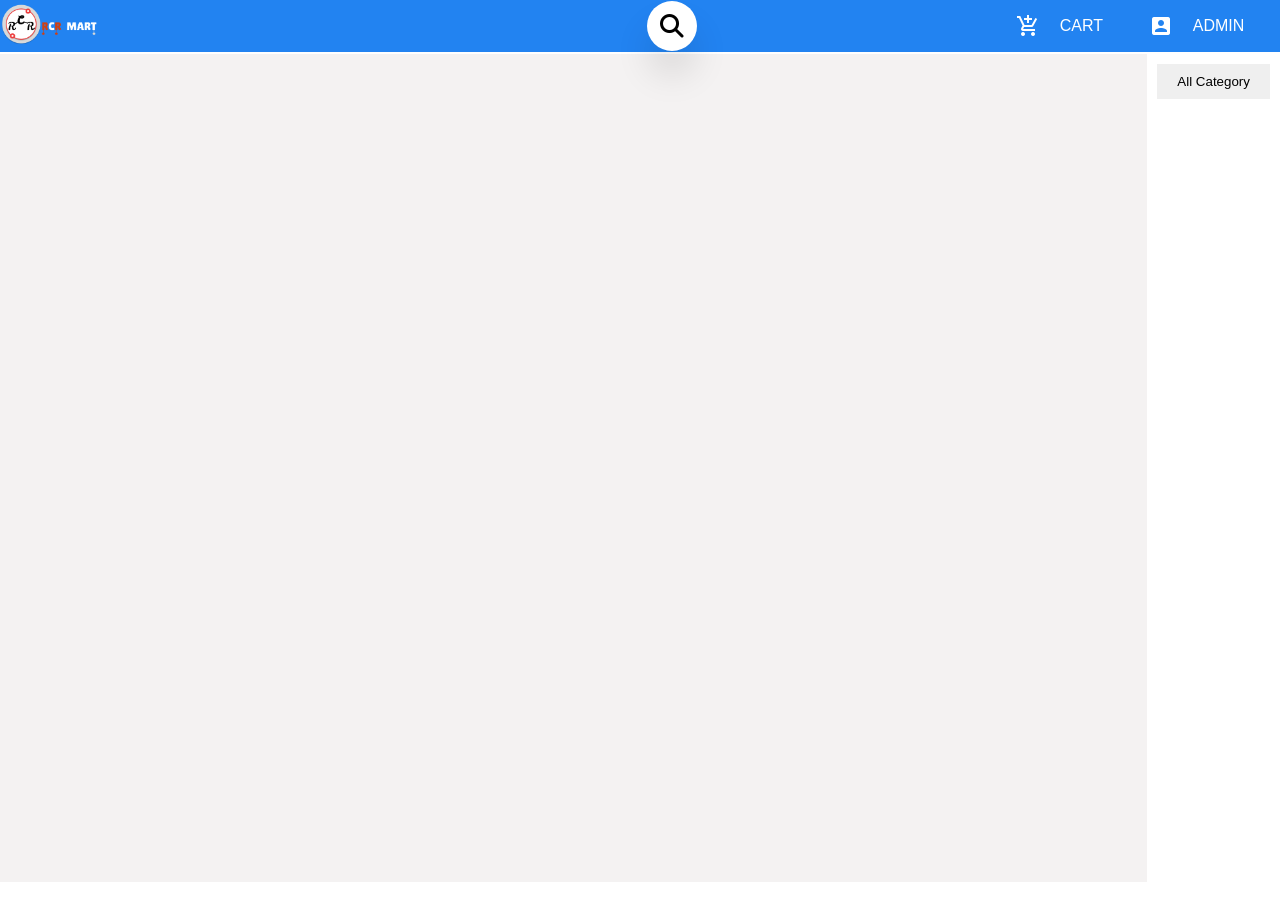
<file: index.html>
<!DOCTYPE html>
<html lang="en">
  <head>
    <meta charset="UTF-8" />
    <meta name="viewport" content="width=device-width, initial-scale=1.0" />
    <title>RCR Mart</title>
    <link rel="stylesheet" href="css/style.css" />
    <link
      rel="shortcut icon"
      href="image/LOGO/Frame 2.png"
      type="image/x-icon"
    />
    <link
      href="https://fonts.googleapis.com/icon?family=Material+Icons"
      rel="stylesheet"
    />
    <link
      rel="stylesheet"
      href="https://cdnjs.cloudflare.com/ajax/libs/font-awesome/6.3.0/css/all.min.css"
      integrity="sha512-SzlrxWUlpfuzQ+pcUCosxcglQRNAq/DZjVsC0lE40xsADsfeQoEypE+enwcOiGjk/bSuGGKHEyjSoQ1zVisanQ=="
      crossorigin="anonymous"
      referrerpolicy="no-referrer"
    />
  </head>
  <body>
    <nav>
      <div class="left">
        <div class="logo">
          <a href="#"><img src="image/LOGO/Frame 3.png" alt="" /></a>
        </div>
      </div>
      <section class="search-wrapper">
        <div class="search">
          <div class="fas fa-search"></div>
        </div>
  
        <div class="searchInput">
          <input type="text" placeholder="Search here" id="searchItems" />
        </div>
  
        <div class="close">
          <i class="fas fa-close"></i>
        </div>
      </section>
      </div>
      <div class="right">
        <a href="pages/cart.html"><li><i class="material-icons">add_shopping_cart</i> Cart</li></a>
        <a href="pages/admin.html">
          <li id="admin"><i class="material-icons">account_box</i> Admin</li>
        </a>
      </div>
    </nav>
    <div class="container">
      <div class="form">
        <form action="#">
          <div class="title">
            <h2>Add To Cart</h2>
          </div>
          <div class="pCustomer-id">
            <label for="c-id">Customer Id</label>
            <input
              type="search"
              name="pCustomer-id"
              id="pCustomer-id"
              min="3"
              max="5"
              placeholder="Customer Id"
            />
          </div>
          <div class="p-name">
            <label for="product-name">Product Name</label>
            <input type="text" name="product-name" id="product-name" readonly />
          </div>
          <div class="p-category">
            <label for="product-category">Product Category</label>
            <input
              type="text"
              name="product-category"
              id="product-category"
              readonly
            />
          </div>
          <div class="p-price">
            <label for="product-price">Product Price</label>
            <input type="number" id="product-price" readonly />
          </div>
          <div class="p-quantity">
            <label for="product-quantity">Product Quantity</label>
            <input
              type="number"
              name="product-quantity"
              id="product-quantity"
              required
            />
          </div>
          <div class="manage">
            <label for="btn-manange">Manage</label>
            <div class="btn-manange">
              <button class="add" type="submit" id="add">Add New</button>
              <button>Cancel</button>
            </div>
          </div>
        </form>
      </div>
      <main class="card-container"></main>
      <!-- Category goes here -->
      <div class="most-sell">
        <button>All Category</button>
      </div>
    </div>
    <script src="js/index/main.js" defer></script>
  </body>
</html>
</file>
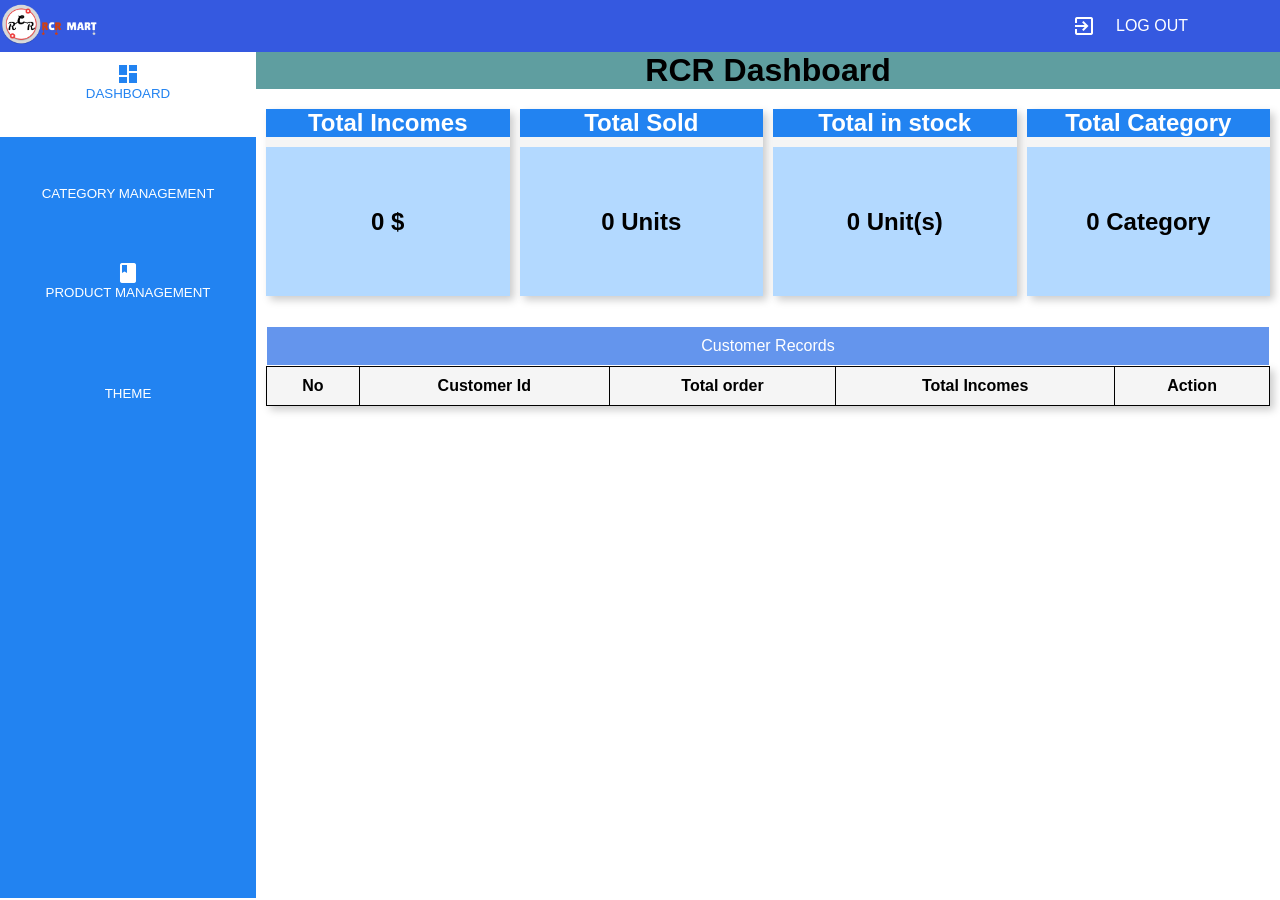
<file: pages/admin.html>
<!DOCTYPE html>
<html lang="en">
  <head>
    <meta charset="UTF-8" />
    <meta name="viewport" content="width=device-width, initial-scale=1.0" />
    <title>RCR Mart</title>
    <link
      href="https://fonts.googleapis.com/icon?family=Material+Icons"
      rel="stylesheet"
    />
    <link rel="stylesheet" href="../css/admin.css" />
    <link
      rel="shortcut icon"
      href="../image/LOGO/Frame 2.png"
      type="image/x-icon"
    />
  </head>
  <body>
    <nav>
      <div class="left">
        <div class="logo">
          <a href="../index.html"
            ><img src="../image/LOGO/Frame 3.png" alt=""
          /></a>
        </div>
      </div>
      <div class="right">
        <a href="../index.html"
          ><li><i class="material-icons">exit_to_app</i>Log out</li></a
        >
      </div>
    </nav>
    <div class="container">
      <aside>
        <a href="#"
          ><button class="dashboard">
            <i class="material-icons">dashboard</i>DashBoard
          </button></a
        >
        <a href="category.html">
          <button class="category-manage">
            <i class="material-icons">category</i>Category Management
          </button>
        </a>
        <a href="productManagement.html"
          ><button class="products-management">
            <i class="material-icons">book</i>Product Management
          </button>
        </a>
        <button>Theme</button>
      </aside>
      <main class="table-container">
        <div class="purchase-detail">
          <div class="title">
            <div class="title-img">
              <img src="../image/LOGO/Frame 3.png" alt="" />
            </div>
            <div class="title-text">
              <h3>RCR Marts</h3>
            </div>
          </div>
          <div class="detail">
            <div class="product">
              Purchased Product
              <div class="total-ordered">
                <h4>Total Ordered: <span id="total-order"></span></h4>
              </div>
              <div class="order-number">
                <h4>Customer ID:</h4>
                <span id="order-no"></span>
              </div>
              <ul class="p-list">
                <li>
                  <div class="order-productName">
                    <h4>Product Name:</h4>
                    <span id="order-productName"></span>
                  </div>
                  <div class="category">
                    <h4>Category:</h4>
                    <span id="p-category"></span>
                  </div>
                  <div class="total-product">
                    <h4>Quantity:</h4>
                    <span id="order-total"></span>
                  </div>
                  <div class="total-price">
                    <h4>Total:</h4>
                    <span id="order-price"></span>
                  </div>
                </li>
              </ul>
            </div>
          </div>
        </div>
        <div class="dashboard-title">
          <h1>RCR Dashboard</h1>
        </div>
        <div class="top">
          <div class="high-light1">
            <div class="high-title">
              <h2>Total Incomes</h2>
            </div>
            <div class="income-detail">
              <h2><span id="income">400</span> <span>$</span></h2>
            </div>
          </div>
          <div class="high-light2">
            <div class="high2-title">
              <h2 id="totalSell">Total Sold</h2>
            </div>
            <div class="income-detail">
              <h2><span id="product-total"></span> <span>Units</span></h2>
            </div>
          </div>
          <div class="high-light3">
            <div class="high3-title">
              <h2>Total in stock</h2>
            </div>
            <div class="income-detail">
              <h2><span id="product-stock"></span> <span>Unit(s)</span></h2>
            </div>
          </div>
          <div class="high-light3">
            <div class="high3-title">
              <h2>Total Category</h2>
            </div>
            <div class="income-detail">
              <h2><span id="category-detail"></span> <span>Category</span></h2>
            </div>
          </div>
        </div>
        <div class="mid">
          <table>
            <caption>
              Customer Records
            </caption>
            <thead>
              <tr>
                <th>No</th>
                <th>Customer Id</th>
                <th>Total order</th>
                <th>Total Incomes</th>
                <th colspan="2">Action</th>
              </tr>
            </thead>
            <tbody class="customer-container"></tbody>
          </table>
        </div>
      </main>
    </div>
    <script src="../js/admin/main.js" defer></script>
  </body>
</html>
</file>
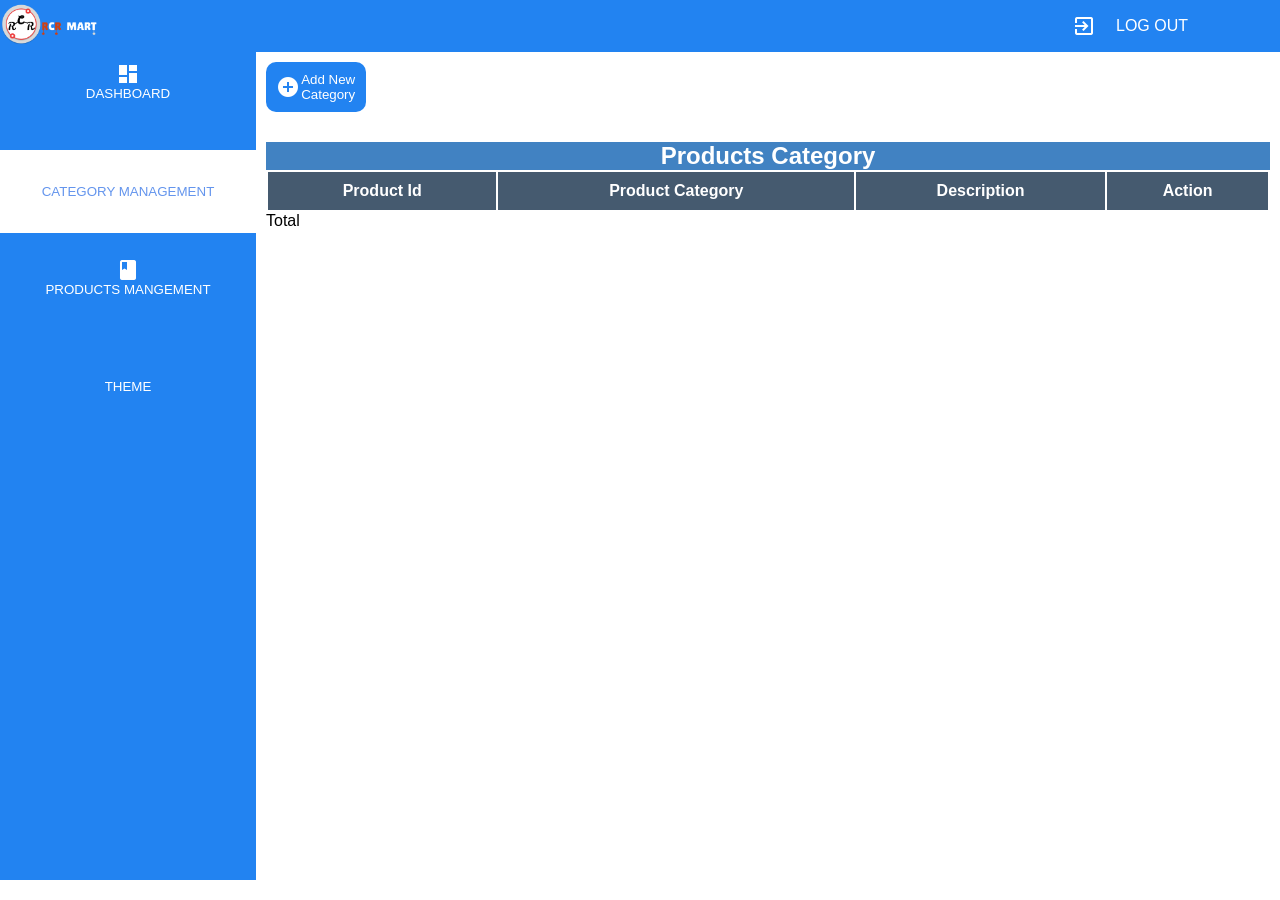
<file: pages/category.html>
<!DOCTYPE html>
<html lang="en">
  <head>
    <meta charset="UTF-8" />
    <meta name="viewport" content="width=device-width, initial-scale=1.0" />
    <title>RCR Mart</title>
    <link
      href="https://fonts.googleapis.com/icon?family=Material+Icons"
      rel="stylesheet"
    />
    <link rel="stylesheet" href="../css/category.css" />
    <link
      rel="shortcut icon"
      href="../image/LOGO/Frame 2.png"
      type="image/x-icon"
    />
  </head>
  <body>
    <nav>
      <div class="left">
        <div class="logo">
          <a href="../index.html"
            ><img src="../image/LOGO/Frame 3.png" alt=""
          /></a>
        </div>
      </div>
      <div class="right">
        <a href="../index.html"
          ><li><i class="material-icons">exit_to_app</i>Log out</li></a
        >
      </div>
    </nav>
    <div class="container">
      <aside>
        <a href="admin.html"
          ><button class="dashboard">
            <i class="material-icons">dashboard</i>DashBoard
          </button></a
        >
        <a href="#">
          <button class="category-manage">
            <i class="material-icons">category</i>Category Management
          </button>
        </a>
        <a href="productManagement.html"
          ><button class="p-manage">
            <i class="material-icons">book</i>Products Mangement
          </button></a
        >
        <button>Theme</button>
      </aside>
      <main class="table-container">
        <!-- Category---------------------------------- -->
        <div class="btn-add">
          <button class="add-category">
            <i class="material-icons">add_circle</i>Add New Category
          </button>
        </div>
        <div class="category-management">
          <div class="form">
            <form action="#">
              <h2>Add Category</h2>
              <div class="p-category">
                <label for="product-category">Product Category</label>
                <input
                  type="text"
                  name="p-category"
                  id="product-category"
                  placeholder="Capitlize Example: Fruit"
                />
              </div>
              <div class="p-description">
                <label for="product-description">Product Description</label>
                <textarea
                  name="product-description"
                  id="product-description"
                  cols="30"
                  rows="4"
                ></textarea>
              </div>
              <div class="btn-manange">
                <button class="cancel" id="cancel">Cancel</button>
                <button class="add" id="add" type="submit">Add</button>
                <button class="reset" id="update">Update</button>
              </div>
            </form>
          </div>
          <div class="table-container">
            <table class="pC-management">
              <caption>
                <h2>Products Category</h2>
              </caption>
              <thead>
                <tr>
                  <th>Product Id</th>
                  <th>Product Category</th>
                  <th>Description</th>
                  <th colspan="2">Action</th>
                </tr>
              </thead>
              <tbody class="category-Container"></tbody>
            </table>
            <div class="total">Total</div>
          </div>
        </div>
      </main>
    </div>
    <script src="../js/category/category.js" defer></script>
  </body>
</html>
</file>
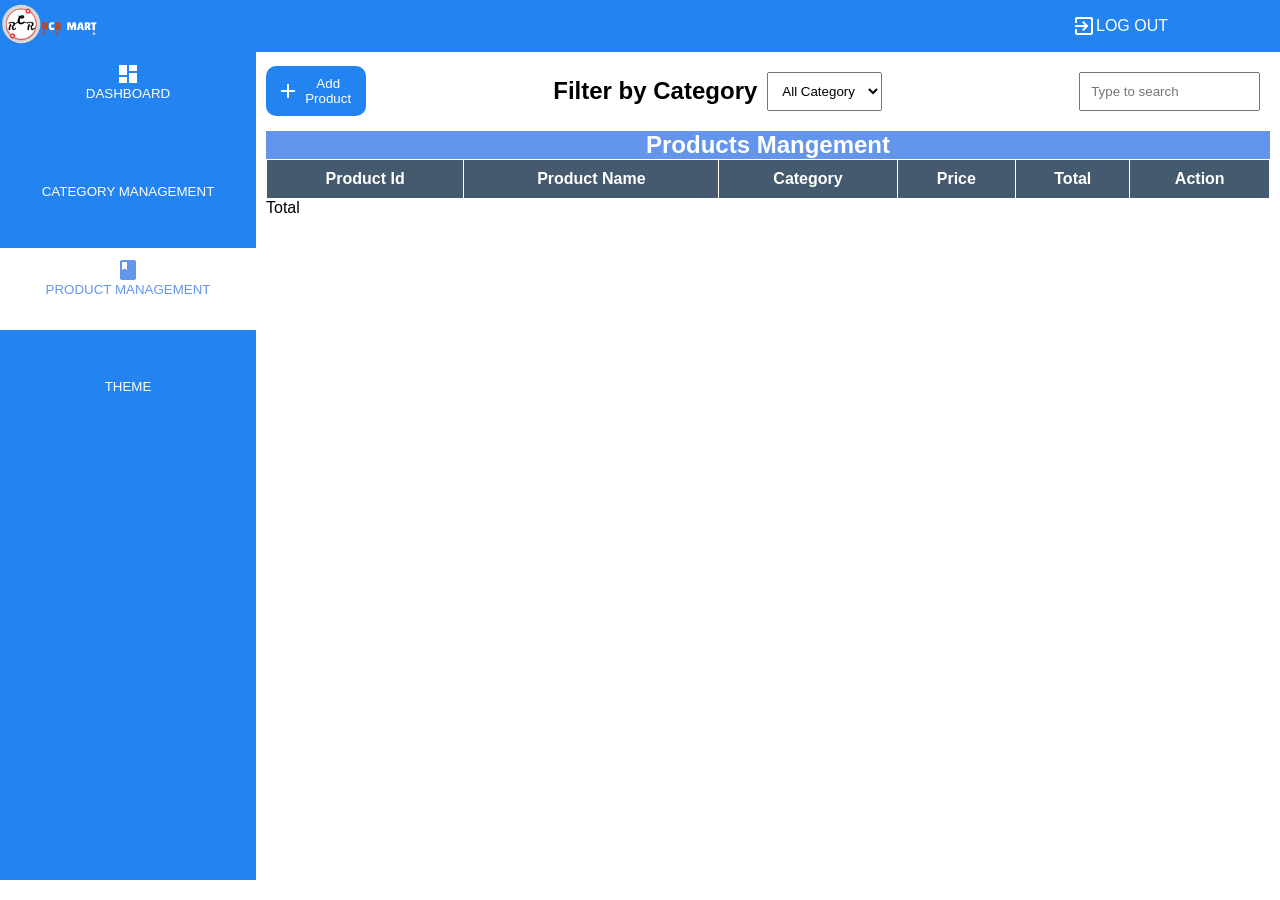
<file: pages/productManagement.html>
<!DOCTYPE html>
<html lang="en">
  <head>
    <meta charset="UTF-8" />
    <meta name="viewport" content="width=device-width, initial-scale=1.0" />
    <title>RCR Mart</title>
    <link
      href="https://fonts.googleapis.com/icon?family=Material+Icons"
      rel="stylesheet"
    />
    <link rel="stylesheet" href="../css/productM.css" />
    <link
      rel="shortcut icon"
      href="../image/LOGO/Frame 2.png"
      type="image/x-icon"
    />
  </head>
  <body>
    <nav>
      <div class="left">
        <div class="logo">
          <a href="../index.html"
            ><img src="../image/LOGO/Frame 3.png" alt=""
          /></a>
        </div>
      </div>
      <div class="right">
        <a href="../index.html"><li><i class="material-icons">exit_to_app</i>Log out</li></a>
      </div>
    </nav>
    <div class="container">
      <aside>
        <a href="admin.html"
          ><button class="dashboard">
            <i class="material-icons">dashboard</i>DashBoard
          </button></a
        >
        <a href="category.html">
          <button class="category-manage">
            <i class="material-icons">category</i>Category Management
          </button>
        </a>
        <a href="#">
          <button class="p-manage"><i class="material-icons">book</i>Product Management</button>
        </a>
        <button>Theme</button>
      </aside>
      </aside>
      <!--------------------------------- Products------------------------------------- -->
      <main class="container">
        <div class="btn-add">
          <button class="add">
            <i class="material-icons">add</i>Add Product
          </button>
          <div class="filter-category">
            <div class="title">
              <h2>Filter by Category</h2>
            </div>
            <select name="filter-category" id="filter-category">
              <option value="All">All Category</option>
            </select>
          </div>
          <div class="search">
            <input
              type="text"
              name="search-produc"
              id="search-product"
              placeholder="Type to search"
            />
          </div>
        </div>
        <div class="products-management">
          <div class="form">
            <form action="#">
              <h2>Add Product</h2>
              <div class="p-name">
                <label for="product-name">Product Name</label>
                <input type="text" name="product-name" id="product-name" />
              </div>
              <div class="p-category">
                <label for="product-category">Product Category</label>
                <select name="product-category" id="product-category">
                  <option>Select category</option>
                </select>
              </div>
              <div class="p-price">
                <label for="product-price">Product Price</label>
                <input type="number" id="product-price" />
              </div>
              <div class="p-quantity">
                <label for="product-quantity">Product Quantity</label>
                <input
                  type="number"
                  name="product-quantity"
                  id="product-quantity"
                />
              </div>
              <div class="btn-manange">
                <button class="cancel" id="cancel">Cancel</button>
                <button class="add" type="submit" id="add">Add New</button>
                <button class="update" type="submit" id="add1">Update</button>
              </div>
            </form>
          </div>
          <div class="p-table">
            <table>
              <caption>
                <h2>Products Mangement</h2>
              </caption>
              <thead>
                <tr>
                  <th>Product Id</th>
                  <th>Product Name</th>
                  <th>Category</th>
                  <th>Price</th>
                  <th>Total</th>
                  <th colspan="2">Action</th>
                </tr>
              </thead>
              <tbody id="p-management-table"></tbody>
            </table>
            <div class="total">Total</div>
          </div>
        </div>
      </main>
    </div>
    <script src="../js/product/main.js" defer></script>
  </body>
</html>
</file>
<file: css/style.css>
* {
  margin: 0;
  padding: 0;
  font-family: sans-serif;
}
a {
  text-decoration: none;
}
nav {
  background-color: rgb(34, 131, 241);
  display: flex;
  align-items: center;
  justify-content: space-between;
  border-bottom: 2px solid white;
}
.left {
  width: 30%;
}
.left .logo img {
  width: 100px;
}
.search-wrapper {
  position: relative;
  width: 50px;
  height: 50px;
  background: #fff;
  display: flex;
  justify-content: space-between;
  overflow: hidden;
  box-shadow: 0 25px 35px rgba(0, 0, 0, 0.1);
  transition: 0.4s;
  border-radius: 100px;
}

.search-wrapper .search {
  position: relative;
  min-width: 50px;
  height: 50px;
  display: flex;
  justify-content: center;
  align-items: center;
  font-size: 1.5rem;
  cursor: pointer;
}

.search-wrapper .search i {
  color: #111;
  font-size: 1.5rem;
}

.search-wrapper .close i {
  color: #555;
  font-size: 1.5rem;
}

.search-wrapper .close {
  position: relative;
  width: 50px;
  height: 50px;
  display: flex;
  justify-content: center;
  align-items: center;
  cursor: pointer;
  transition: 0.5s;
  scale: 0;
}

.search-wrapper .searchInput {
  position: absolute;
  left: 60px;
  width: calc(100% - 120px);
  height: 100%;
  line-height: 60px;
}

.search-wrapper .searchInput input {
  position: absolute;
  width: 100%;
  height: 100%;
  border: none;
  outline: none;
}
/* JS classes */
.search-wrapper.active {
  width: 30%;
  transition-delay: 0.3s;
}
.search-wrapper.active .close {
  scale: 1;
  transition-delay: 0.5s;
}
.right {
  width: 25%;
  height: 100%;
  display: flex;
  justify-content: space-evenly;
}
li {
  list-style-type: none;
  text-transform: uppercase;
}
.right li {
  width: 100%;
  display: flex;
  align-items: center;
  justify-content: space-between;
  color: white;
  padding: 10px;
}
.right li:hover {
  cursor: pointer;
  background-color: white;
  color: rgb(34, 131, 241);
}
.container {
  display: flex;
  height: 92dvh;
}
.form {
  display: none;
}
.show-form {
  display: block;
  background-color: #999;
  width: 30%;
  height: 60%;
  position: absolute;
  top: 50%;
  left: 50%;
  transform: translate(-50%, -50%);
  padding: 10px;
}
form {
  padding: 10px;
  display: flex;
  flex-direction: column;
  gap: 10px;
}
.title {
  text-align: center;
}
.p-name,
.p-category,
.p-price,
.p-quantity,
.manage,
.pCustomer-id {
  display: flex;
  flex-direction: column;
}
.p-name input,
.p-category input,
.p-price input,
.p-quantity input,
.pCustomer-id input {
  border: none;
  padding: 10px;
}
.btn-manange {
  display: flex;
  justify-content: space-between;
}
.btn-manange button {
  width: 49%;
  padding: 10px;
}
main {
  background-color: #f4f2f2;
  width: 100%;
  display: flex;
  flex-wrap: wrap;
  gap: 10px;
  padding: 10px;
  overflow-y: scroll;
}
::-webkit-scrollbar {
  width: 5px;
  background-color: rgb(228, 211, 190);
}
.card {
  background-color: #fff;
  width: 15%;
  height: 29%;
  display: flex;
  flex-direction: column;
  justify-content: space-around;
  padding: 10px;
  box-shadow: 4px 4px 8px #999;
  border-radius: 5px;
}
.card-title {
  height: 50%;
}
.card-title,
.category {
  width: 100%;
  padding-top: 10px;
  padding-bottom: 10px;
}
.card-img img {
  width: 100%;
  height: 100%;
}
.btn-card {
  display: flex;
  justify-content: space-between;
  padding: 10px;
}
.btn-card button {
  width: 49%;
  padding: 5px;
  border: none;
  border-radius: 4px;
  box-shadow: 4px 3px 8px #999;
}
.add-to-cart {
  background-color: cornflowerblue;
  color: white;
}
.add-to-cart:active {
  background-color: white;
  color: cornflowerblue;
}
.btn-card button:hover {
  cursor: pointer;
}
.most-sell {
  width: 10%;
  display: flex;
  flex-direction: column;
  padding: 10px;
  gap: 10px;
  overflow-y: scroll;
}
.most-sell button {
  border: none;
  padding: 10px;
}
.category-active {
  background-color: cornflowerblue;
  color: white;
}
</file>
<file: css/admin.css>
* {
  margin: 0;
  padding: 0;
  font-family: sans-serif;
}
a {
  text-decoration: none;
}
nav {
  position: sticky;
  top: 0;
  background-color: #3559e0;
  display: flex;
  align-items: center;
  justify-content: space-between;
}
.left .logo img {
  width: 100px;
}
.right {
  width: 25%;
  height: 100%;
  display: flex;
  justify-content: space-evenly;
}
li {
  list-style-type: none;
}
.right li {
  width: 100%;
  display: flex;
  align-items: center;
  justify-content: space-between;
  color: white;
  padding: 10px;
  text-transform: uppercase;
}
.right li:hover {
  cursor: pointer;
  background-color: rgb(247, 247, 247);
  color: rgb(34, 131, 241);
}
.container {
  display: flex;
  height: 94vh;
}
.purchase-detail {
  display: none;
  background-color: #e9e6e6;
  position: absolute;
  top: 50%;
  left: 50%;
  transform: translate(-50%, -50%);
  width: 400px;
  height: 600px;
  box-shadow: 4px 8px 8px #999;
  padding: 10px;
}
.purchase-detail-show {
  display: block;
}
.p-list {
  display: flex;
  flex-direction: column;
  overflow-y: scroll;
  gap: 10px;
}
.high-title,
.high2-title,
.high3-title {
  background-color: rgb(34, 131, 241);
  color: #fff;
  width: 100%;
  display: flex;
  align-items: center;
  justify-content: center;
}
.title {
  background-color: rgb(34, 131, 241);
  width: 100%;
  display: flex;
  align-items: center;
  justify-content: space-between;
}
.title-img,
.title-text {
  width: 49%;
  display: flex;
  align-items: center;
  justify-content: center;
}
.title-img img {
  width: 150px;
}
.product {
  width: 100%;
  display: flex;
  flex-direction: column;
  gap: 10px;
}
.p-list {
  width: 100%;
  display: flex;
  align-items: center;
  justify-content: center;
}
.p-list li {
  background-color: tomato;
  width: 100%;
  display: flex;
  flex-direction: column;
  justify-content: center;
  gap: 10px;
  align-items: center;
}
.order-number {
  display: flex;
  justify-content: space-between;
}
.order-id,
.order-productName,
.category,
.total-product,
.total-price {
  width: 100%;
  display: flex;
  align-items: center;
}
h4 {
  width: 50%;
  text-align: start;
}
.dashboard-title {
  background-color: cadetblue;
  display: flex;
  align-items: center;
  justify-content: center;
}
aside {
  background-color: rgb(34, 131, 241);
  width: 20%;
  height: 100%;
  display: flex;
  flex-direction: column;
  gap: 15px;
}
aside button {
  border: none;
  background-color: rgb(34, 131, 241);
  color: white;
  height: 10%;
  text-transform: uppercase;
}
.dashboard {
  background-color: white;
  color: rgb(34, 131, 241);
}
a {
  height: 10%;
}
aside a > button {
  background-color: rgb(34, 131, 241);
  color: white;
  width: 100%;
  height: 100%;
  border: none;
  display: flex;
  flex-direction: column;
  align-items: center;
  justify-content: start;
  /* gap: 10px; */
  padding: 10px;
  text-transform: uppercase;
}
aside a > button:hover {
  cursor: pointer;
}
main {
  width: 80%;
  height: 100%;
  display: flex;
  flex-direction: column;
  gap: 10px;
}
.title {
  padding-top: 4px;
  display: flex;
  align-items: center;
  justify-content: center;
}
.top {
  height: 30%;
  display: flex;
  align-items: center;
  justify-content: space-between;
  gap: 10px;
  padding: 10px;
}
.high-light1,
.high-light2,
.high-light3 {
  width: 39%;
  height: 100%;
  background-color: whitesmoke;
  box-shadow: 4px 4px 8px #ccc;
  display: flex;
  flex-direction: column;
  gap: 10px;
}
.high-light1 .title,
.high-light2 .title,
.high-light3 .title {
  height: 10%;
  padding: 10px;
  text-align: center;
}
.high-light1 .income-detail,
.high-light2 .income-detail,
.high-light3 .income-detail {
  height: 80%;
  background-color: rgb(179, 217, 255);
  display: flex;
  align-items: center;
  justify-content: center;
  padding: 10px;
}
.mid {
  height: 90%;
  display: flex;
  align-items: start;
  padding: 10px;
}
::-webkit-scrollbar {
  width: 3px;
  color: dodgerblue;
}
table {
  background-color: whitesmoke;
  box-shadow: 4px 4px 8px #ccc;
  width: 100%;
}
caption {
  background-color: cornflowerblue;
  border: 1px solid;
  color: white;
  text-align: center;
  padding: 10px;
}
table,
tr,
th,
td {
  border-collapse: collapse;
  border: 1px solid;
  padding: 10px;
  text-align: center;
}
td button {
  width: 100%;
  border: none;
  padding: 4px;
}
td button:hover {
  cursor: pointer;
}
td .detail-order {
  background-color: green;
  color: white;
}
td .danger {
  background-color: red;
  color: white;
}
</file>
<file: css/category.css>
* {
  margin: 0;
  padding: 0;
  font-family: sans-serif;
}
a {
  text-decoration: none;
}
nav {
  background-color: rgb(34, 131, 241);
  display: flex;
  align-items: center;
  justify-content: space-between;
}
.left .logo img {
  width: 100px;
}
.right {
  width: 25%;
  height: 100%;
  display: flex;
  justify-content: space-evenly;
}
li {
  list-style-type: none;
  text-transform: uppercase;
}
.right li {
  width: 100%;
  display: flex;
  align-items: center;
  justify-content: space-between;
  color: white;
  padding: 10px;
}
.right li:hover {
  cursor: pointer;
  background-color: white;
  color: rgb(34, 131, 241);
}
.container {
  display: flex;
  height: 92vh;
}
aside {
  background-color: rgb(34, 131, 241);
  width: 25%;
  height: 100%;
  display: flex;
  flex-direction: column;
  gap: 15px;
}
aside button {
  border: none;
  background-color: rgb(34, 131, 241);
  color: white;
  height: 10%;
  text-transform: uppercase;
}
.category-manage {
  background-color: white;
  color: cornflowerblue;
}
a {
  height: 10%;
}
aside a > button {
  background-color: rgb(34, 131, 241);
  color: white;
  width: 100%;
  height: 100%;
  border: none;
  display: flex;
  flex-direction: column;
  align-items: center;
  justify-content: start;
  /* gap: 10px; */
  padding: 10px;
  text-transform: uppercase;
}
aside a > button:hover {
  cursor: pointer;
}
main {
  width: 75%;
  height: 100%;
  display: flex;
  flex-direction: column;
  gap: 10px;
}
.btn-add {
  padding: 10px;
}
.btn-add .add-category {
  background-color: rgb(34, 131, 241);
  width: 10%;
  border: none;
  border-radius: 10px;
  display: flex;
  justify-content: space-between;
  align-items: center;
  padding: 10px;
  color: white;
}
.btn-add .add-category:active {
  background-color: #fff;
  color: cornflowerblue;
}
.btn-add .add-category img {
  width: 15px;
}
.category-management {
  display: flex;
  gap: 10px;
  padding: 10px;
  justify-content: space-between;
}
.p-table {
  width: 100%;
}
.table-container {
  width: 100%;
}
.form {
  display: none;
}
.show-form {
  display: block;
  position: absolute;
  top: 50%;
  left: 50%;
  transform: translate(-50%, -50%);
  background-color: teal;
  width: 40%;
  color: white;
}
.form h2 {
  text-align: center;
}
.form input,
.form button {
  border: none;
  padding: 10px;
}
.form button:hover {
  cursor: pointer;
}
.form-category {
  display: block;
}
form {
  display: flex;
  flex-direction: column;
  gap: 10px;
  padding: 10px;
}
.p-category,
.p-name,
.p-price,
.p-quantity,
.p-description {
  display: flex;
  flex-direction: column;
}
.btn-manange {
  display: flex;
  justify-content: space-between;
}
.btn-manange > button {
  background-color: rgb(50, 142, 233);
  width: 49%;
  color: white;
}
table,
tr {
  width: 100%;
  border: none;
}
th {
  background-color: rgb(69, 90, 111);
  color: white;
}
caption {
  background-color: rgb(65, 130, 194);
  color: white;
}
th,
td {
  text-align: center;
  padding: 10px;
}
td {
  background-color: rgb(65, 130, 194);
  color: white;
}
td button {
  width: 100%;
  padding: 10px;
  border: none;
  text-transform: uppercase;
}
.edit {
  background-color: rgb(11, 188, 38);
  color: white;
}
.remove,
.table-remove {
  background-color: red;
  color: white;
}
</file>
<file: css/productM.css>
* {
  margin: 0;
  padding: 0;
  font-family: sans-serif;
  box-sizing: border-box;
}
a {
  text-decoration: none;
}
nav {
  background-color: rgb(34, 131, 241);
  display: flex;
  align-items: center;
  justify-content: space-between;
}
.left .logo img {
  width: 100px;
}
.right {
  width: 25%;
  height: 100%;
  display: flex;
  justify-content: space-evenly;
}
li {
  list-style-type: none;
  text-transform: uppercase;
}
.right li {
  width: 100%;
  display: flex;
  align-items: center;
  justify-content: space-between;
  color: white;
  padding: 10px;
}
.right li:hover {
  cursor: pointer;
  background-color: white;
  color: rgb(34, 131, 241);
}
.container {
  display: flex;
  height: 92vh;
  overflow: hidden;
}
aside {
  background-color: rgb(34, 131, 241);
  width: 20%;
  height: 100%;
  display: flex;
  flex-direction: column;
  gap: 15px;
}
aside button {
  border: none;
  background-color: rgb(34, 131, 241);
  color: white;
  height: 10%;
  text-transform: uppercase;
}
a {
  height: 10%;
}
aside a > button {
  background-color: rgb(34, 131, 241);
  color: white;
  width: 100%;
  height: 100%;
  border: none;
  display: flex;
  flex-direction: column;
  align-items: center;
  justify-content: start;
  /* gap: 10px; */
  padding: 10px;
  text-transform: uppercase;
}
aside a > button:hover {
  cursor: pointer;
}
.p-manage {
  background-color: white;
  color: cornflowerblue;
}
main {
  width: 80%;
  height: 100%;
  display: flex;
  flex-direction: column;
  gap: 10px;
  padding: 10px;
}
.btn-add {
  width: 100%;
  display: flex;
  align-items: center;
  justify-content: space-between;
}
.filter-category {
  display: flex;
  align-items: center;
  gap: 10px;
  padding: 10px;
}
.filter-category select {
  padding: 10px;
}
.search {
  width: 20%;
  display: flex;
  align-items: center;
  justify-content: space-between;
  padding: 10px;
}
.search input {
  width: 100%;
  padding: 10px;
}
.btn-add .add {
  background-color: rgb(34, 131, 241);
  color: white;
  width: 10%;
  border: none;
  border-radius: 10px;
  display: flex;
  justify-content: space-between;
  align-items: center;
  padding: 10px;
}
.btn-add .add:active {
  background-color: #fff;
  color: white;
}
.btn-add .add img {
  width: 15px;
}
.products-management {
  display: flex;
  align-items: start;
  gap: 10px;
}
.table-container {
  width: 100%;
}
.form {
  display: none;
}
.show-form {
  display: block;
  position: absolute;
  top: 50%;
  left: 50%;
  transform: translate(-50%, -50%);
  background-color: rgb(34, 131, 241);
  width: 40%;
  color: white;
}
.p-table {
  width: 100%;
}
tbody {
  overflow-y: scroll;
}
.form h2 {
  text-align: center;
}
.form input,
.form select,
.form button {
  border: none;
  padding: 10px;
}
.form button:hover {
  cursor: pointer;
}
.form-category {
  display: block;
}
form {
  display: flex;
  flex-direction: column;
  gap: 10px;
  padding: 10px;
}
.p-category,
.p-name,
.p-price,
.p-quantity,
.p-description {
  display: flex;
  flex-direction: column;
}
.btn-manange {
  width: 100%;
  display: flex;
  justify-content: space-between;
}
.btn-manange > button {
  background-color: rgb(49, 60, 72);
  color: #fff;
  width: 49%;
  border: none;
}
table,
tr {
  width: 100%;
  border-collapse: collapse;
  border: 1px solid;
}
th {
  background-color: rgb(69, 90, 111);
  color: white;
}
tr {
  background-color: rgb(0, 179, 255);
  color: white;
}
caption {
  background-color: cornflowerblue;
  color: white;
}
th,
td {
  text-align: center;
  border: 1px solid;
  padding: 10px;
}
td button {
  width: 100%;
  padding: 10px;
  border: none;
  text-transform: uppercase;
}
td button:hover {
  cursor: pointer;
}
.edit {
  background-color: rgb(11, 188, 38);
  color: white;
  text-align: center;
}
.table-remove {
  background-color: red;
  color: white;
  text-align: center;
}
</file>
